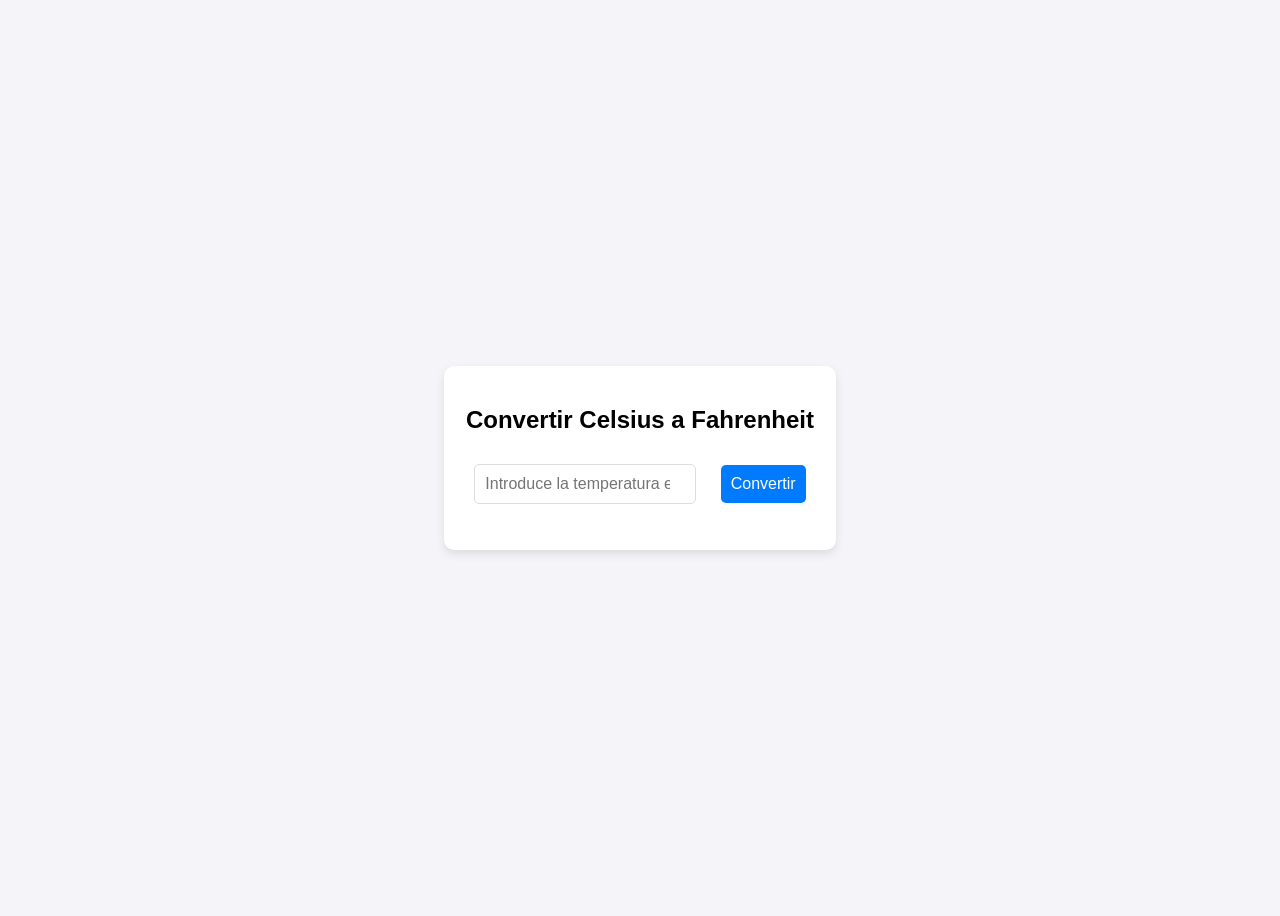
<file: index.html>
<!DOCTYPE html>
<html lang="es">
<head>
    <meta charset="UTF-8">
    <meta name="viewport" content="width=device-width, initial-scale=1.0">
    <title>Convertidor de Temperatura</title>
    <style>
        body {
            font-family: Arial, sans-serif;
            display: flex;
            justify-content: center;
            align-items: center;
            height: 100vh;
            background-color: #f4f4f9;
        }
        .converter {
            text-align: center;
            background-color: #fff;
            padding: 20px;
            border-radius: 10px;
            box-shadow: 0px 4px 10px rgba(0, 0, 0, 0.1);
        }
        input, button {
            padding: 10px;
            margin: 10px;
            font-size: 1em;
            border-radius: 5px;
            border: 1px solid #ddd;
        }
        button {
            cursor: pointer;
            background-color: #007bff;
            color: white;
            border: none;
        }
    </style>
</head>
<body>

<div class="converter">
    <h2>Convertir Celsius a Fahrenheit</h2>
    <input type="number" id="celsiusInput" placeholder="Introduce la temperatura en Celsius">
    <button onclick="convertTemperature()">Convertir</button>
    <p id="result"></p>
</div>

<script>
    async function convertTemperature() {
        const celsius = document.getElementById('celsiusInput').value;
        if (celsius === "") {
            alert("Por favor, introduce un valor en Celsius.");
            return;
        }

        // Llamada a la API
        try {
            const response = await fetch(`https://<tu_proyecto>.railway.app/convert?celsius=${celsius}`);
            const data = await response.json();
            document.getElementById('result').innerText = `${celsius}°C son ${data.fahrenheit}°F`;
        } catch (error) {
            document.getElementById('result').innerText = "Error al conectar con la API.";
            console.error("Error:", error);
        }
    }
</script>

</body>
</html>
</file>
